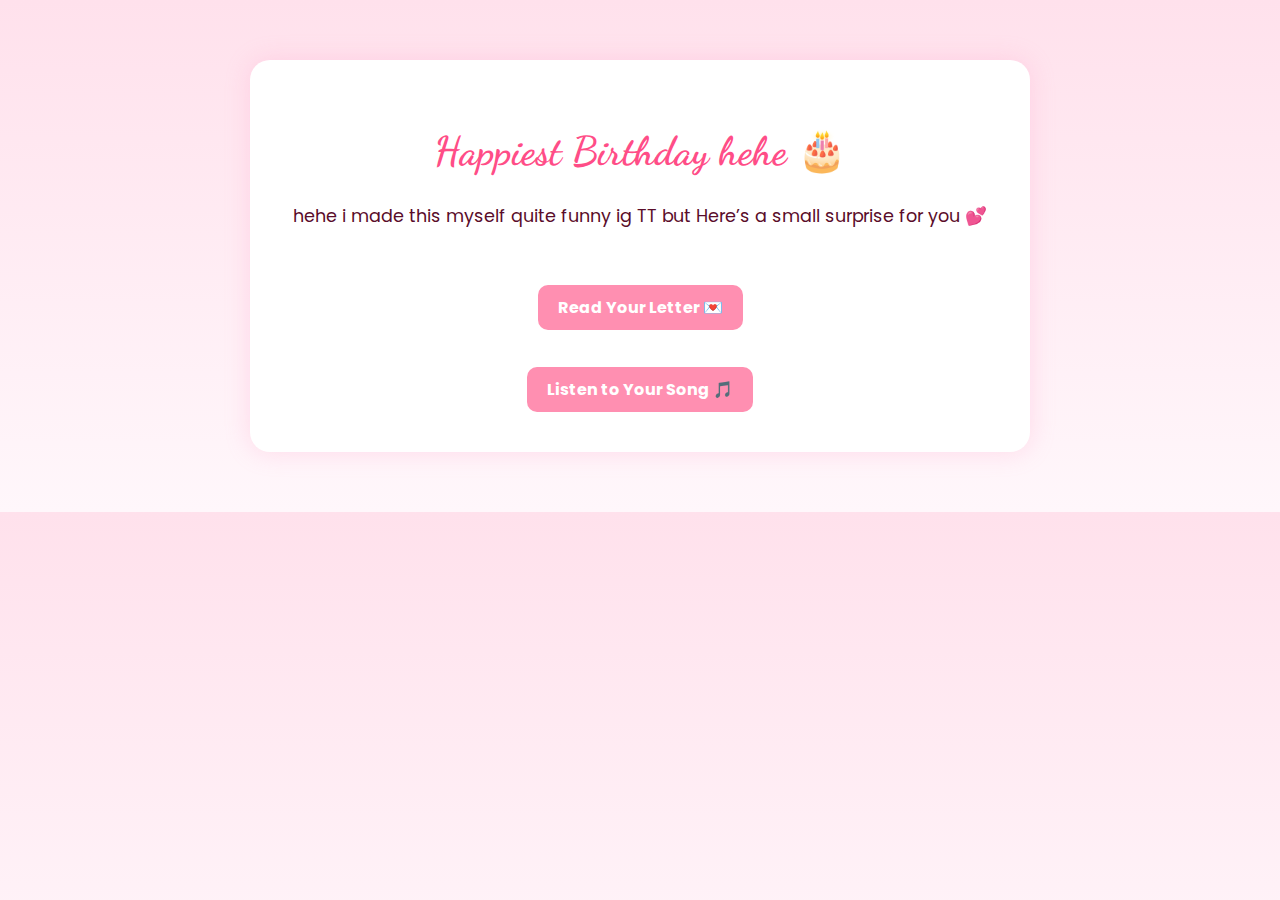
<file: index.html>
<!DOCTYPE html>
<html lang="en">
<head>
  <meta charset="UTF-8" />
  <meta name="viewport" content="width=device-width, initial-scale=1.0">
  <title>Happy Birthday heheh Aayush💖</title>
  <link rel="stylesheet" href="style.css">
</head>
<body>
  <div class="container">
    <h1>Happiest Birthday hehe 🎂</h1>
    <p>hehe i made this myself quite funny ig TT but Here’s a small surprise for you 💕</p>

    <div class="buttons">
      <a href="letter.html" class="btn">Read Your Letter 💌</a>
      <a href="song.html" class="btn">Listen to Your Song 🎵</a>
    </div>
  </div>

  
  <script src="script.js"></script>
</body>
</html>
</file>
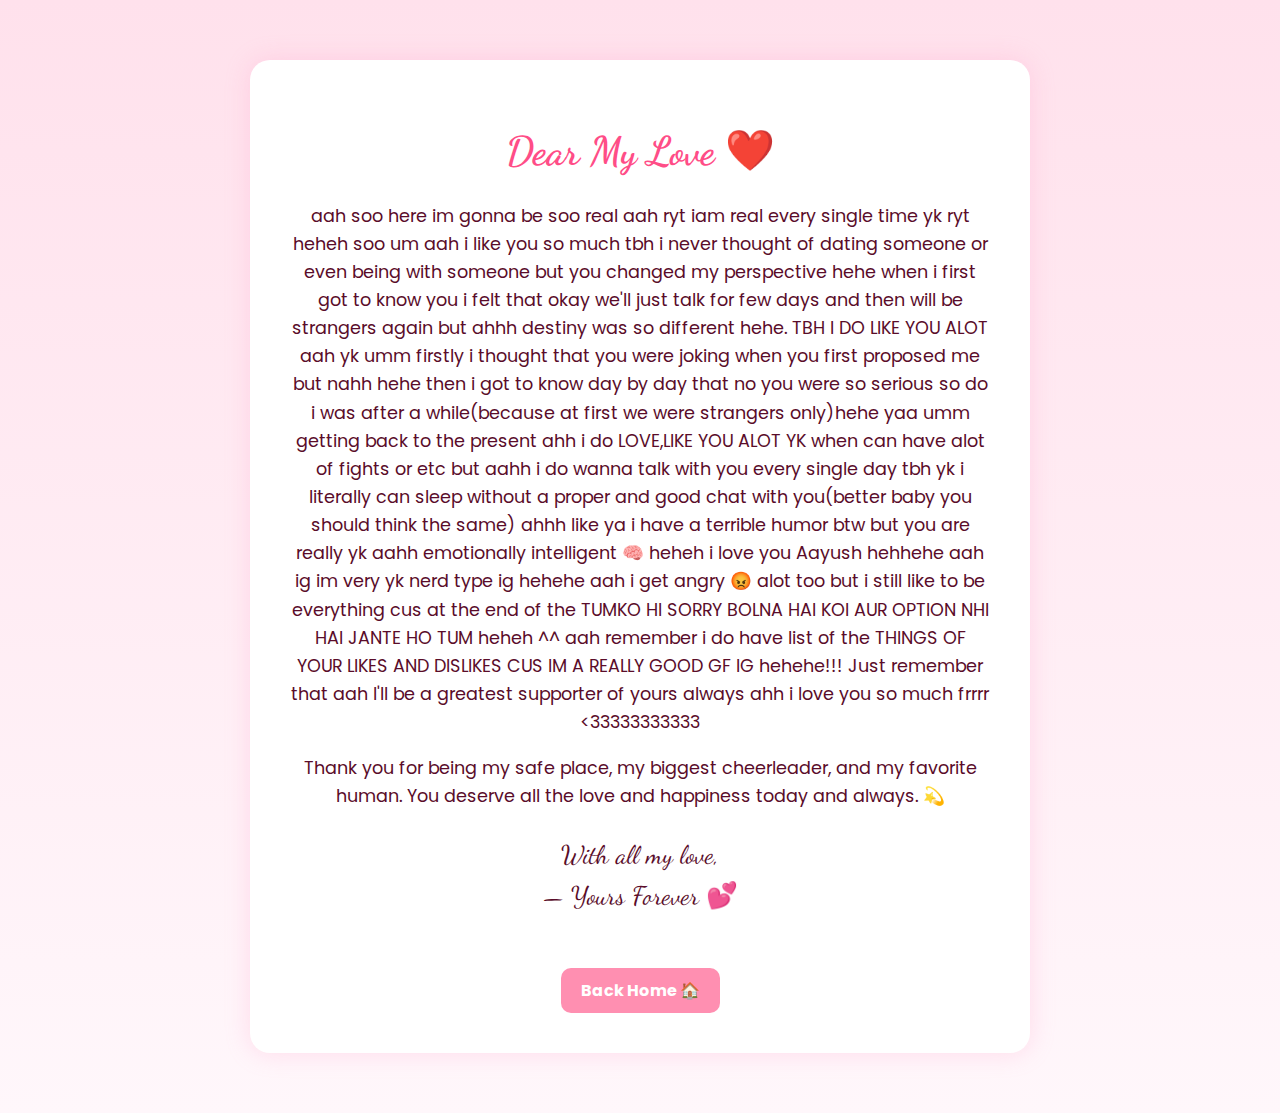
<file: letter.html>
<!DOCTYPE html>
<html lang="en">
<head>
  <meta charset="UTF-8" />
  <meta name="viewport" content="width=device-width, initial-scale=1.0">
  <title>Your Birthday Letter 💌</title>
  <link rel="stylesheet" href="style.css">
</head>
<body>
  <div class="container letter-page">
    <h1>Dear My Love ❤️</h1>

    <p>
      aah soo here im gonna be soo real aah ryt iam real every single time yk ryt heheh soo um aah i like you so much tbh i never thought of dating someone or even being with someone but you changed my perspective hehe when i first got to know you i felt that okay we'll just talk for few days and then will be strangers again but ahhh destiny was so different hehe. TBH I DO LIKE YOU ALOT aah yk umm firstly i thought that you were joking when you first proposed me but nahh hehe then i got to know day by day that no you were so serious so do i was after a while(because at first we were strangers only)hehe yaa umm getting back to the present ahh i do LOVE,LIKE YOU ALOT YK when can have alot of fights or etc but aahh i do wanna talk with you every single day tbh yk i literally can sleep without a proper and good chat with you(better baby you should think the same)
ahhh like ya i have a terrible humor btw but you are really yk aahh emotionally intelligent 🧠 heheh i love you Aayush hehhehe aah ig im very yk nerd type ig hehehe aah i get angry 😡 alot too but i still like to be everything cus at the end of the TUMKO HI SORRY BOLNA HAI KOI AUR OPTION NHI HAI JANTE HO TUM heheh ^^
aah remember i do have list of the THINGS OF YOUR LIKES AND DISLIKES CUS IM A REALLY GOOD GF IG hehehe!!!
Just remember that aah I'll be a greatest supporter of yours always ahh i love you so much frrrr <33333333333
    </p> 

    <p>
      Thank you for being my safe place, my biggest cheerleader, and my
      favorite human. You deserve all the love and happiness today and always. 💫
    </p>

    <p class="signature">With all my love,<br> — Yours Forever 💕</p>

    <a href="index.html" class="btn">Back Home 🏠</a>
  </div>

  <script src="script.js"></script>
</body>
</html>
</file>
<file: style.css>
@import url('https://fonts.googleapis.com/css2?family=Dancing+Script:wght@700&family=Poppins:wght@300;500;700&display=swap');

body {
  margin: 0;
  background: linear-gradient(180deg, #ffe1ec, #fff7fb);
  font-family: 'Poppins', sans-serif;
  color: #5a0d2a;
  text-align: center;
  overflow-x: hidden;
}

.container {
  max-width: 700px;
  margin: 60px auto;
  background: white;
  border-radius: 20px;
  padding: 40px;
  box-shadow: 0 0 25px rgba(255, 156, 200, 0.3);
  position: relative;
  z-index: 2;
}

h1 {
  font-family: 'Dancing Script', cursive;
  color: #ff4d87;
  font-size: 2.5rem;
}

p {
  font-size: 1.1rem;
  line-height: 1.6;
}

.signature {
  margin-top: 25px;
  font-family: 'Dancing Script', cursive;
  font-size: 1.6rem;
}

.btn {
  display: inline-block;
  margin-top: 25px;
  background-color: #ff8fb1;
  color: white;
  padding: 10px 20px;
  border-radius: 10px;
  text-decoration: none;
  font-weight: bold;
  transition: background 0.3s;
}

.btn:hover {
  background-color: #ff6699;
}

.buttons {
  margin-top: 30px;
  display: flex;
  flex-direction: column;
  gap: 12px;
  align-items: center;
}

/* Floating hearts */
.heart {
  position: fixed;
  bottom: 0;
  font-size: 24px;
  animation: floatUp linear forwards;
}

@keyframes floatUp {
  from { transform: translateY(0); opacity: 1; }
  to { transform: translateY(-100vh); opacity: 0; }
}
</file>
